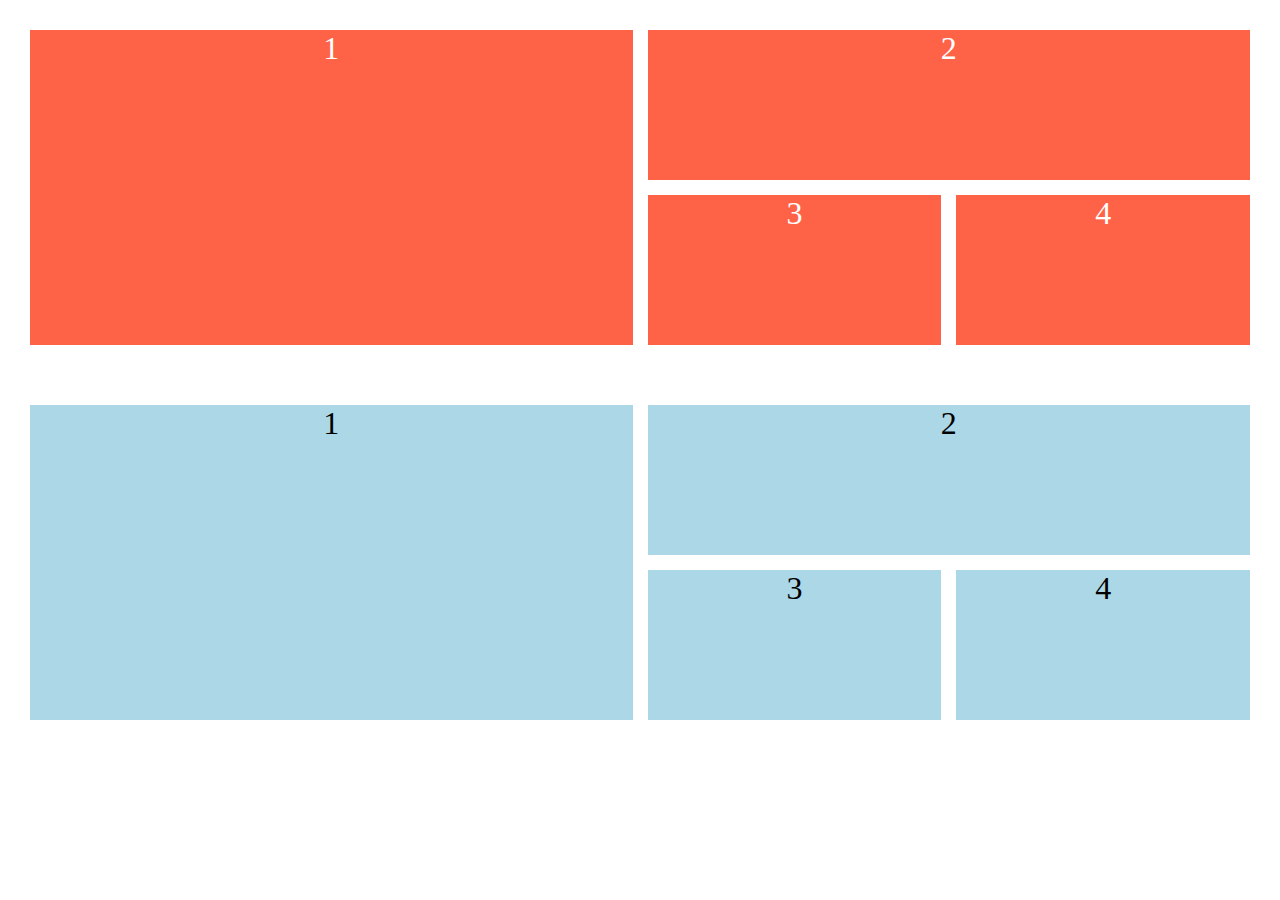
<file: Namu darbai 9/index.html>
<!DOCTYPE html>
<html lang="en">
<head>
    <meta charset="UTF-8">
    <meta http-equiv="X-UA-Compatible" content="IE=edge">
    <meta name="viewport" content="width=device-width, initial-scale=1.0">
    <title>Namu darbai</title>
    <link rel="stylesheet" href="style.css">
</head>
<body>

  <section class="grid-1">
    <div class="item-1">1</div>
    <div class="item-1">2</div>
    <div class="item-1">3</div>
    <div class="item-1">4</div>
</section>

<section class="grid-2">
    <div class="item">1</div>
    <div class="item">2</div>
    <div class="item">3</div>
    <div class="item">4</div>
</section>

</body>
</html>
</file>
<file: Namu darbai 9/style.css>
* {
  margin: 0;
  padding: 0;
  box-sizing: border-box;
}

.item-1 {
  display: grid;
  justify-content: center;
  font-size: 2em;
  color: white;
  background: hsl(9deg 100% 64%);

}
.grid-1 {
  display: grid;
  grid-template-columns: repeat(4, 1fr);
  grid-auto-rows: 150px;
  gap: 15px;
  padding: 30px;
}

.grid-1 .item-1:nth-of-type(1) {

  grid-row: span 2;
  grid-column: span 2;
}

.grid-1 .item-1:nth-of-type(2) {
  grid-column: span 2;
}

.grid-1 .item-1:nth-of-type(3) {
  grid-column: span 1;
}

.grid-1 .item-1:nth-of-type(4) {
  grid-column: span 1;
}

.item {
  display: grid;
  justify-content: center;
  font-size: 2em;
  text-align: center;
  color: black;
  background: hsl(196deg 55% 79%);

}

.grid-2 {
  display: grid;
  grid-template-columns: repeat(4, 1fr);
  grid-auto-rows: 150px;
  gap: 15px;
  padding: 30px;
}

.grid-2 .item:nth-of-type(1) {

  grid-row: span 2;
  grid-column: span 2;
}

.grid-2 .item:nth-of-type(2) {
  grid-column: span 2;
}

.grid-2 .item:nth-of-type(3) {
  grid-column: span 1;
}

.grid-2 .item:nth-of-type(4) {
  grid-column: span 1;
}
</file>
